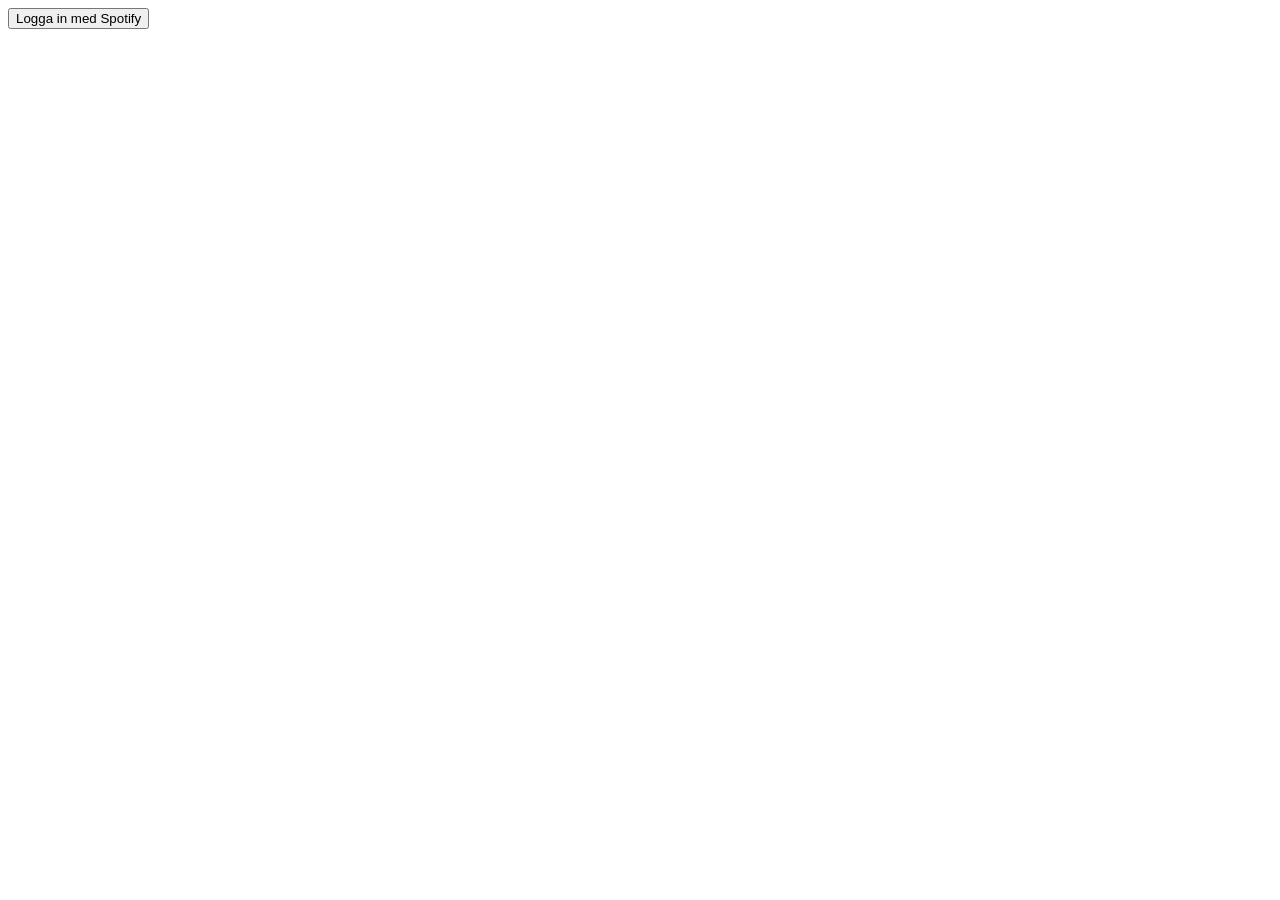
<file: index.html>
<!DOCTYPE html>
<html lang="sv">
<head>
  <meta charset="UTF-8">
  <title>Spotify test</title>
</head>
<body>

<button id="login">Logga in med Spotify</button>

<script>
  const CLIENT_ID = "cb562e24e68e49bdb497b65bc42cd010";
  const REDIRECT_URI = "https://kidsoz.github.io/musikquiz/index.html";

  document.getElementById("login").onclick = () => {
    const url =
      "https://accounts.spotify.com/authorize" +
      "?response_type=code" +
      "&client_id=" + CLIENT_ID +
      "&redirect_uri=" + encodeURIComponent(REDIRECT_URI);

    window.location.href = url;
  };
</script>

</body>
</html>
</file>
